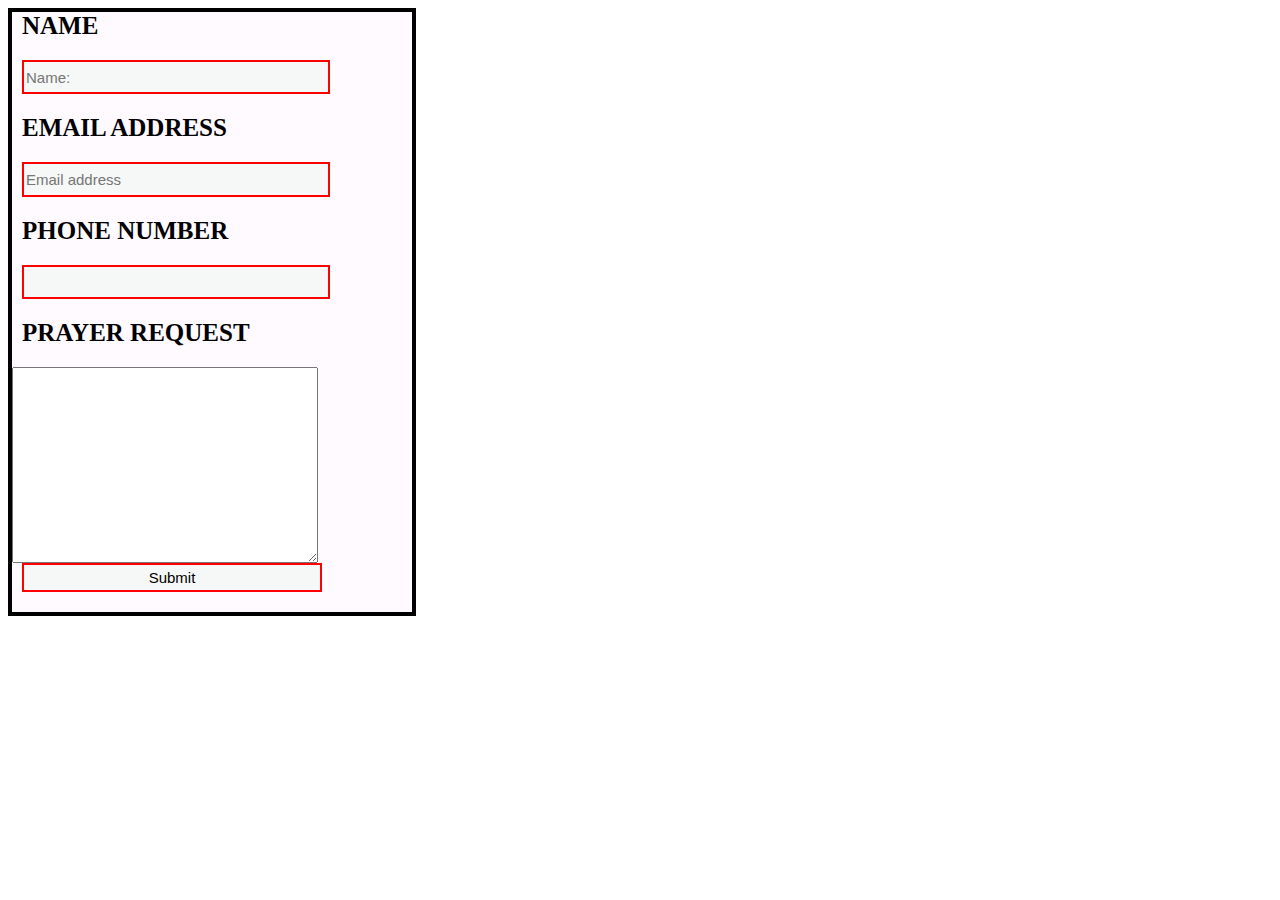
<file: home/templates/index.html>
<!DOCTYPE html>
<html>
    <head>
        <meta charset="utf-8">
        <link rel="stylesheet" href='/static/style.css'>
    </head>
    <body>
        <div id="container1">
            <form method="post">
                <label for="uname">NAME</label>
                <input type="text" placeholder="Name: " name="uname" id="uname" required>
                <label for="email">EMAIL ADDRESS</label>
                <input type="email" placeholder="Email address" name="email" id="email" required>
                <label for="phone_number">PHONE NUMBER</label>
                <input type="text" name="phone_number" id="phone_number" required>
                <label for="prayer_request">PRAYER REQUEST</label>
                <textarea name="prayer_request" id="prayer_request" required></textarea>
                <input type="submit">
            </form>
        </div>
    </body>
</html>
</file>
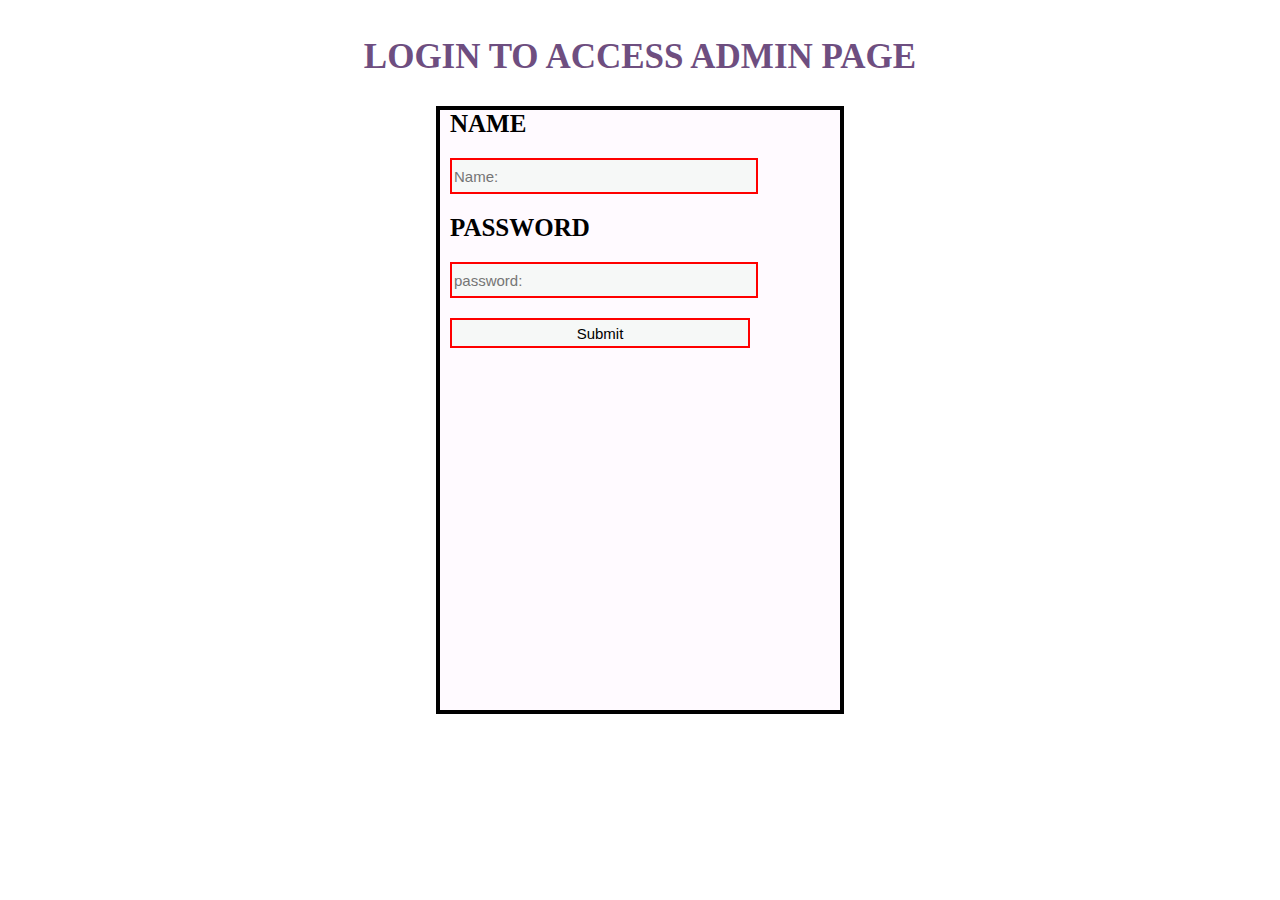
<file: admin/templates/login.html>
<!DOCTYPE html>
<html lang="en">
    <head>
        <meta charset="utf-8">
        <link rel="stylesheet" href="/static/style.css">
    </head>
    <body>
        <div class="container">
            <h2>LOGIN TO ACCESS ADMIN PAGE</h2>
            <form method="post">
                <label for="admin_name">NAME</label>
                <input type="text" name="admin_name" id="name" placeholder="Name:" required>
                <label for="password">PASSWORD</label>
                <input type="password" name="password" id="password" placeholder="password:" required>
                <input type="submit">
            </form>
        </div>
    </body>
</html>
</file>
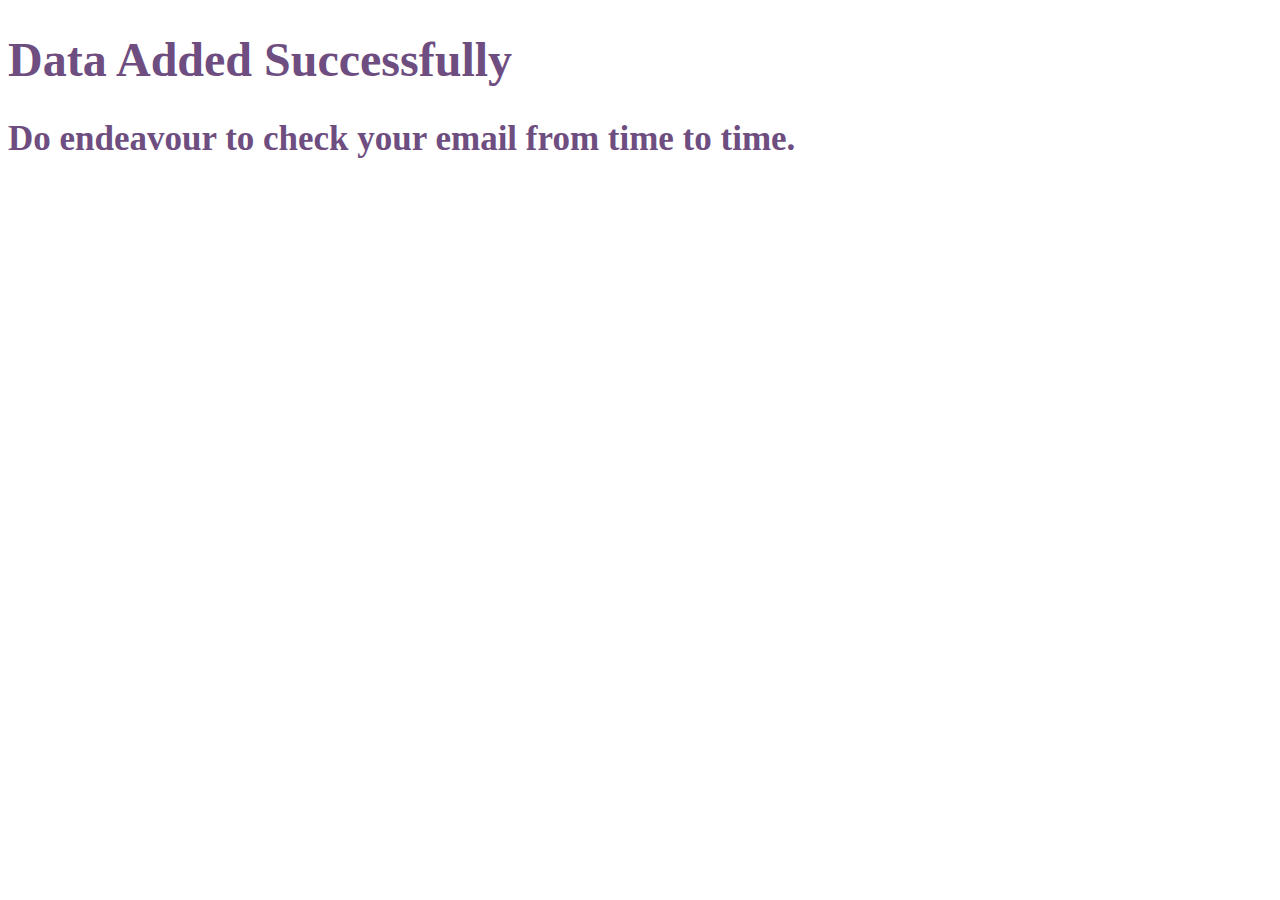
<file: home/templates/successful.html>
<!DOCTYPE html>
<html lang="en">
    <head>
        <meta charset="utf-8">
        <title>SUCCESSFUL</title>
        <link rel="stylesheet" href="/static/style.css">
    </head>
    <body>
        <h1>Data Added Successfully</h1>
        <h2>Do endeavour to check your email from time to time.</h2>
    </body>
</html>
</file>
<file: static/style.css>
h1 {
    color: #6e4e80;
    font-size: 48px;
}

h2 {
    font-size: 35px;
    color: #6e4e80;
}
h3 {
    font-size: 30px;
    color: maroon;
}

p {
    font-size: 20;
    font-weight: bold;
    font-family: 'Segoe UI', Tahoma, Geneva, Verdana, sans-serif;
    font-style: italic;
}
.container {
    display: flex;
    justify-content: center;
    align-items: center;
    flex-direction: column;
}

form {
    display: flex;
    flex-direction: column;
    justify-content: left;
    width: 400px;
    height: 600px;
    border: solid black 4px;
    background-color: #FFFAFF;
}

textarea {
    width: 300px;
    height: 200px;
}
label, input {
    margin-left: 10px;
    font-weight: bold;
    margin-bottom: 20px;
    font-size: 25px;
    color: black;
}

input {
    background-color: rgba(246, 248, 247, 1);
    width: 300px;
    font-weight: lighter;
    font-size: 15px;
    border: solid red 2px;
    height: 30px;
}
</file>
